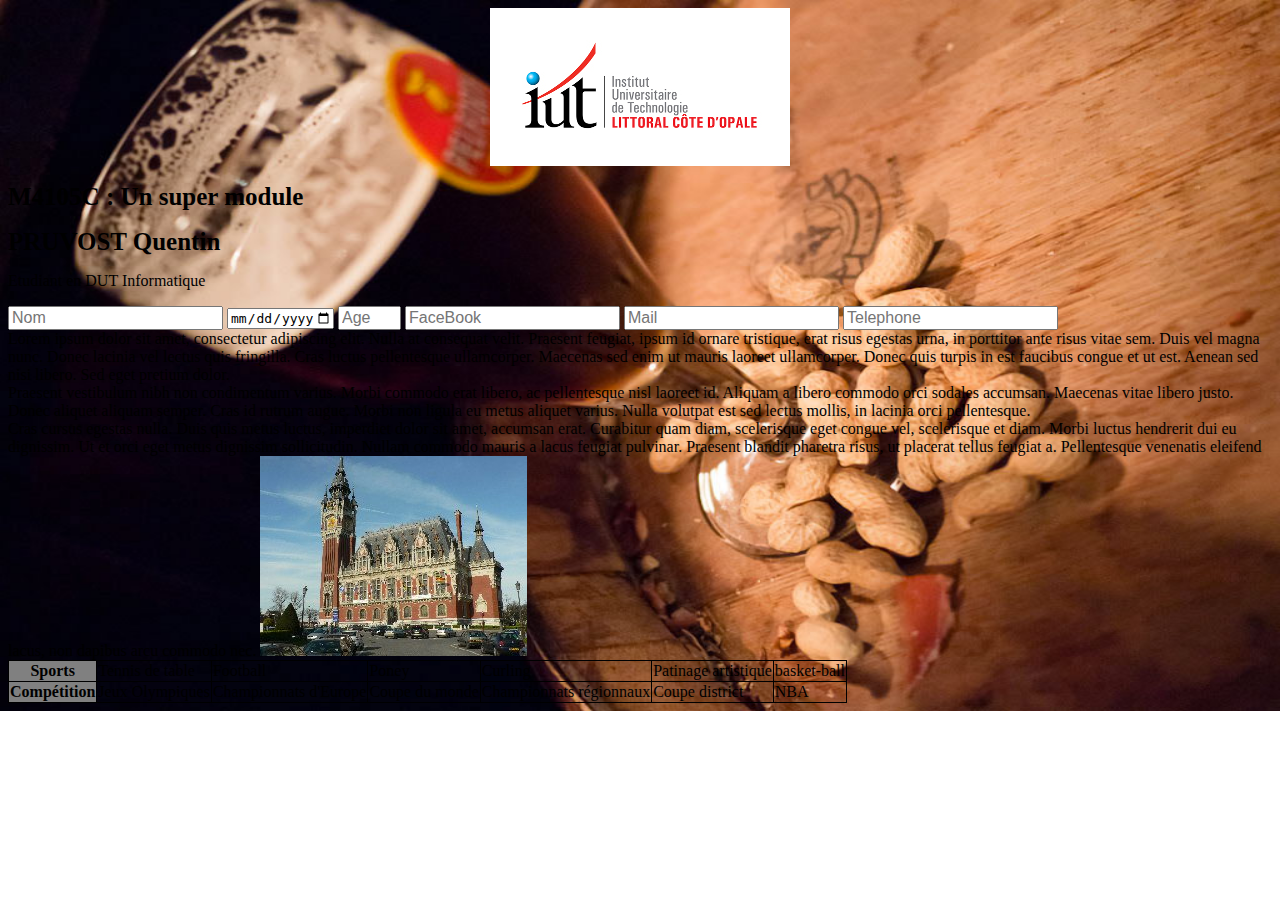
<file: index.html>
<!doctype html>
<html  lang="fr">

<head>
      <meta charset="utf-8">
      <meta name="viewport" content="width=device-width initial-scale=1.0, shrink-to-fit=no">
      <link rel="icon" type="image/png" sizes="32x32" href="images/logo1.png"/>
      <link rel="stylesheet" type="text/css" href="css/style.css" media="screen"/>
      <title>M4105C : Un super module vraiment</title>
</head>

<body>
  <div id="logob">

</div>

    <h1>M4105C : Un super module</h1>
    <h1>PRUVOST Quentin</h1>
    <p>Etudiant en DUT Informatique</p>

    <input type="text" name="nom" placeholder="Nom"/>
    <input type="date" max="2017-01-25" min="2010-01-01" name="date"/>
    <input type="number" max="99" min="0" name="age" placeholder="Age"/>
    <input type="url" name="fb" placeholder="FaceBook"/>
    <input type="mail" name="mail" placeholder="Mail"/>
    <input type="tel" name="tel" placeholder="Telephone"/>

    <div id="Test1">
        Lorem ipsum dolor sit amet, consectetur adipiscing elit. Nulla at consequat velit. Praesent feugiat, ipsum id ornare tristique, erat risus egestas urna, in porttitor ante risus vitae sem. Duis vel magna nunc. Donec lacinia vel lectus quis fringilla. Cras luctus pellentesque ullamcorper. Maecenas sed enim ut mauris laoreet ullamcorper. Donec quis turpis in est faucibus congue et ut est. Aenean sed nisi libero. Sed eget pretium dolor.
    </div>

    <div id="Test2">
        Praesent vestibulum nibh non condimentum varius. Morbi commodo erat libero, ac pellentesque nisl laoreet id. Aliquam a libero commodo orci sodales accumsan. Maecenas vitae libero justo. Donec aliquet aliquam semper. Cras id rutrum augue. Morbi non ligula eu metus aliquet varius. Nulla volutpat est sed lectus mollis, in lacinia orci pellentesque.
    </div>

    <div id="Test3">
        Cras cursus egestas nulla. Duis quis metus luctus, imperdiet dolor sit amet, accumsan erat. Curabitur quam diam, scelerisque eget congue vel, scelerisque et diam. Morbi luctus hendrerit dui eu dignissim. Ut et orci eget metus dignissim sollicitudin. Nullam commodo mauris a lacus feugiat pulvinar. Praesent blandit pharetra risus, ut placerat tellus feugiat a. Pellentesque venenatis eleifend lacus, non dapibus arcu commodo nec.
        <img src="images/calais1.jpeg" />
    </div>

    <table>
      <tr>
          <th>Sports</th>
          <td>Tennis de table</td>
          <td>Football</td>
          <td>Poney</td>
          <td>Curling</td>
          <td>Patinage artistique</td>
          <td>basket-ball</td>
      </tr>

      <tr>
        <th>Compétition</th>
        <td>Jeux Olympiques</td>
        <td>Championnats d'Europe</td>
        <td>Coupe du monde</td>
        <td>Championnats régionnaux</td>
        <td>Coupe district</td>
        <td>NBA</td>
      </tr>
    </table>

</body>

</html>
</file>
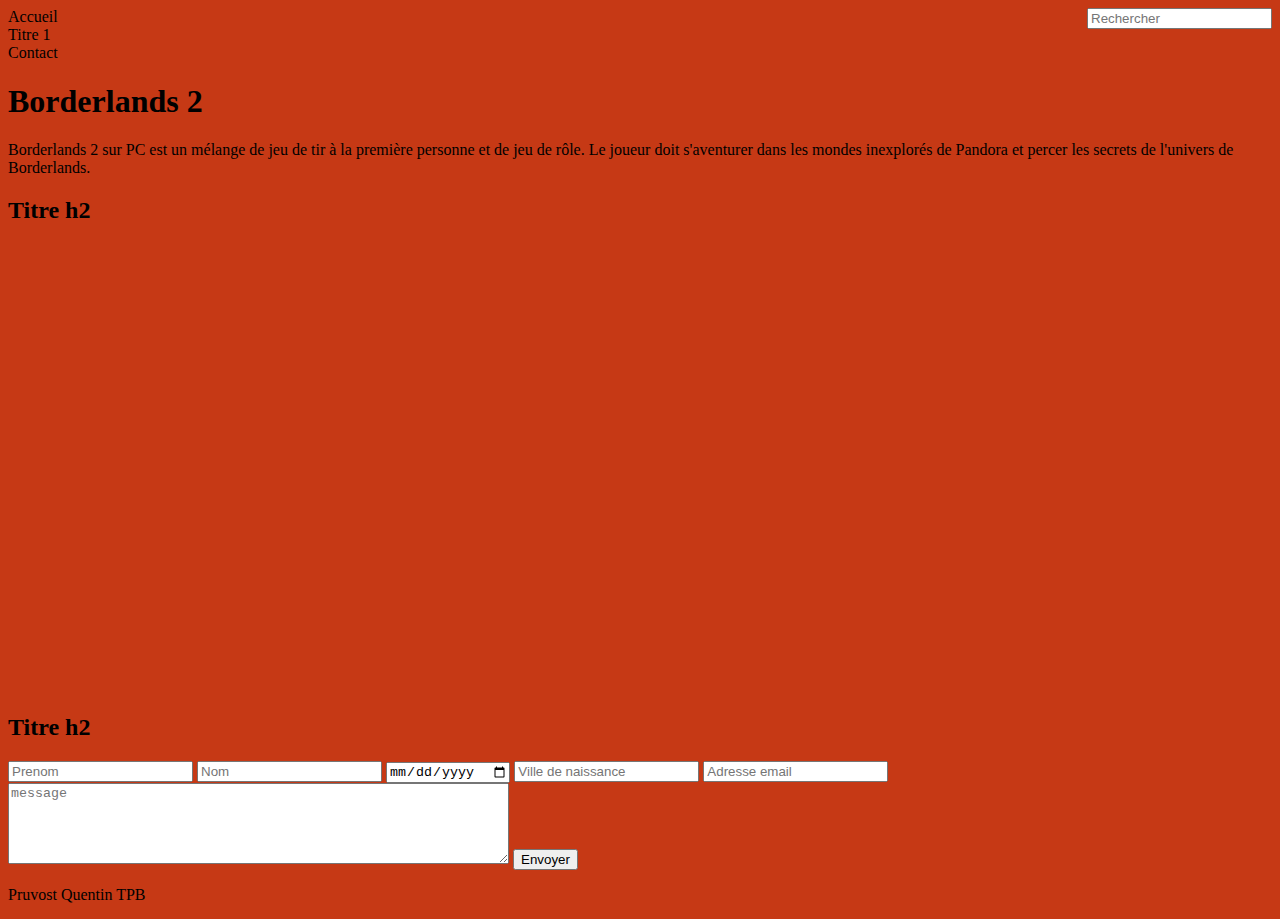
<file: site/index.html>
<html lang="fr">

<header>
<meta charset="utf-8">
<link rel="stylesheet" style="text/css" href="style.css">
</header>

<body>
  <div id="banniere">

    <ul>
      <li>Accueil</li>
      <li>Titre 1</li>
      <li>Contact</li>
    </ul>

    <input type="text" placeholder="Rechercher">

  </div>

  <div id="image">

  </div>


  <div id="contenu1">
    <h1>Borderlands 2</h1>
    <p>Borderlands 2 sur PC est un mélange de jeu de tir à la première personne et de jeu de rôle. Le joueur doit s'aventurer dans les mondes inexplorés de Pandora et percer les secrets de l'univers de Borderlands.</p>
  </div>

  <div id="contenu2">
    <div id="Im1">

    </div>

    <div id="Im2">

    </div>

    <div id="Im3">

    </div>

    <div id="Im4">

    </div>

  </div>

  <div id="geolocalisation">
    <h2>Titre h2</h2>
      <iframe src="https://www.google.com/maps/embed?pb=!1m18!1m12!1m3!1d2513.5168292343774!2d1.8802225155787253!3d50.951148059041415!2m3!1f0!2f0!3f0!3m2!1i1024!2i768!4f13.1!3m3!1m2!1s0x0%3A0x7e0ccba33a6e4940!2sIUT+du+Littoral+C%C3%B4te+d&#39;Opale!5e0!3m2!1sfr!2sfr!4v1486126227673" width="600" height="450" frameborder="0" style="border:0" allowfullscreen></iframe>
  </div>

  <form id="formulaire">
    <h2>Titre h2</h2>
    <input type="text" placeholder="Prenom">
    <input type="text" placeholder="Nom">
    <input type="date" placeholder="Date de naissance">
    <input type="text" placeholder="Ville de naissance">
    <input type="mail" placeholder="Adresse email">
    <textarea placeholder="message" cols="60" rows="5"></textarea>
    <input type="submit" value="Envoyer">
  </form>

  <div id="footer">
    <p>Pruvost Quentin TPB</p>
  </div>

</body>


</html>
</file>
<file: css/style.css>
*{
  font-size: 1em;
}

h1{
  font-size: 1.563em;
}

body{
  background-image: url(../images/bg.jpg);
  background-size: 100% 100%;
  background-repeat: no-repeat;
}

body #logob{
  background-image: url(../images/iutlittoral.jpg);
  background-repeat: no-repeat;
  background-size: auto 100%;
  margin: auto;
  display: block;
  width: 300px;
  height: 158px;

}

table{
  border-collapse: collapse;
}

td, th{
  border:1px solid;
}

th{
  background-color: grey;
}

@media screen and (max-width:720px){

  td,tr,th{
    display: block;
    border: none;
    text-align: center;
  }

  table{
    width: 100%;
    border: 1px solid;
  }

}
</file>
<file: site/style.css>
body{
  background-color: #C63915;
}

body #banniere{
  width: 100%;
  height:75px;
  float :right;

}

body #banniere ul{
  float: left;
  list-style-type: none;
  margin: 0;
  padding: 0;

}

body #banniere input{
  float: right;
}
</file>
